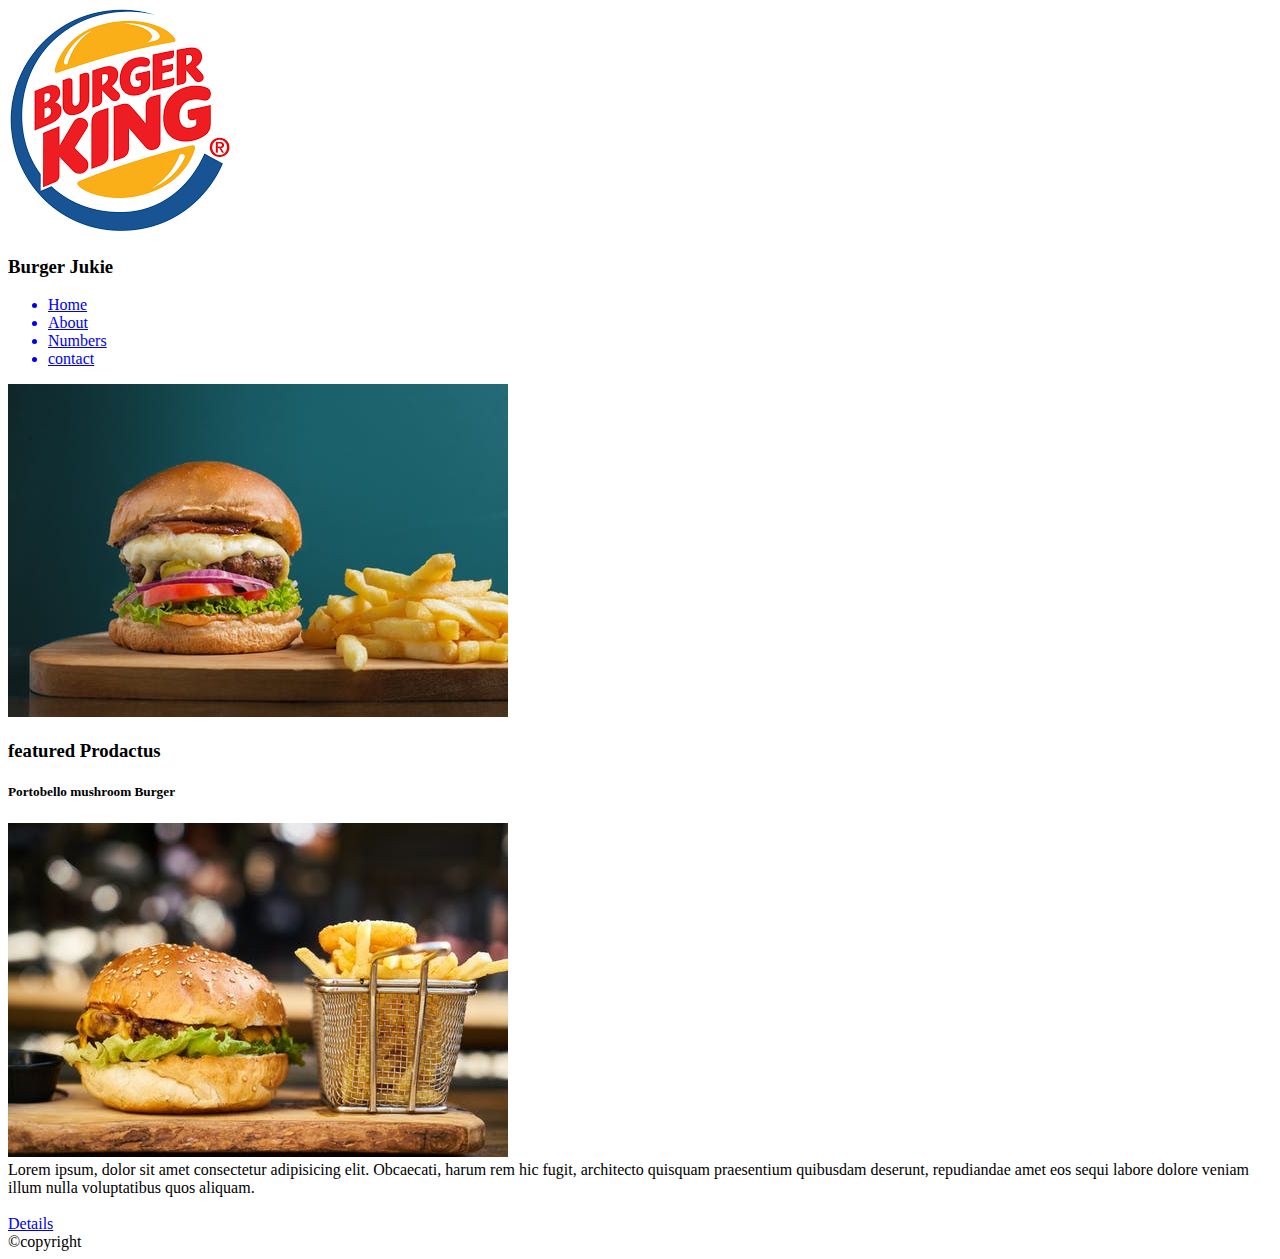
<file: index.html>
<!DOCTYPE html>
<html lang="en">
<head>
    <meta charset="UTF-8">
    <meta http-equiv="X-UA-Compatible" content="IE=edge">
    <meta name="viewport" content="width=device-width, initial-scale=1.0">
    <link rel="stylesheet" href="myprojact.css">
    <title>my forst projact</title>
</head>
<body>
<img src="logo/logo.png" alt="">
 <!-- This is h3 with burger junkie -->
<h3> Burger Jukie</h3>
<ul>
<a href="index.html" > <li> Home</li> </a>
<a href="about.html" > <li> About</li> </a>
<a href="numbers.html" > <li> Numbers</li> </a>
<a href="contact.html" > <li> contact</li> </a>
</ul>
<img src="images\WildSalmon.jpeg" alt="" width="500">

<h3>featured Prodactus</h3>
<h5>Portobello mushroom Burger</h5>
<img src="images\mushroom.jpeg" alt="mushroom"><br>
Lorem ipsum, dolor sit amet consectetur adipisicing elit. Obcaecati, harum rem hic fugit, architecto quisquam praesentium quibusdam deserunt, repudiandae amet eos sequi labore dolore veniam illum nulla voluptatibus quos aliquam.








<br><br>
<a href="index.html"> Details</a>
<footer>&copy;copyright </footer>
</body>
</html>
</file>
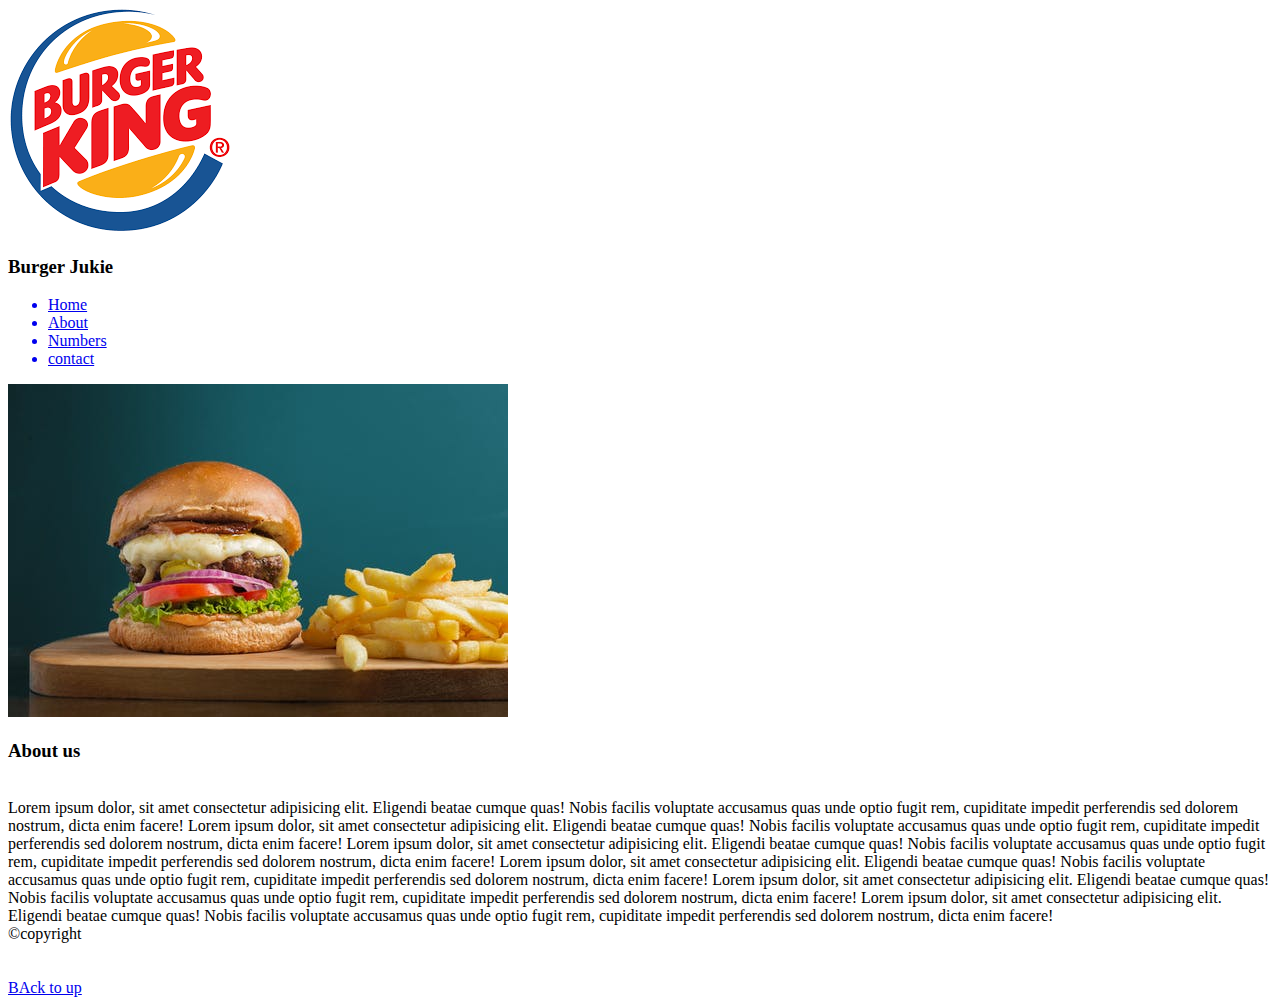
<file: about.html>
<!DOCTYPE html>
<html lang="en">
<head>
    <meta charset="UTF-8">
    <meta http-equiv="X-UA-Compatible" content="IE=edge">
    <meta name="viewport" content="width=device-width, initial-scale=1.0">
    <link rel="stylesheet" href="myprojact.css">
    <title>my forst projact</title>
</head>
<body>
<img src="logo\logo.png" alt="">
<h3> Burger Jukie</h3>
<ul>
    <a href="index.html" > <li> Home</li> </a>
    <a href="about.html" > <li> About</li> </a>
    <a href="numbers.html" > <li> Numbers</li> </a>
    <a href="contact.html" > <li> contact</li> </a>
</ul>
<img src="images\WildSalmon.jpeg" alt="">
<h3>
    About us
</h3> <br>
Lorem ipsum dolor, sit amet consectetur adipisicing elit. Eligendi beatae cumque quas! Nobis facilis voluptate accusamus quas unde optio fugit rem, cupiditate impedit perferendis sed dolorem nostrum, dicta enim facere!
Lorem ipsum dolor, sit amet consectetur adipisicing elit. Eligendi beatae cumque quas! Nobis facilis voluptate accusamus quas unde optio fugit rem, cupiditate impedit perferendis sed dolorem nostrum, dicta enim facere!
Lorem ipsum dolor, sit amet consectetur adipisicing elit. Eligendi beatae cumque quas! Nobis facilis voluptate accusamus quas unde optio fugit rem, cupiditate impedit perferendis sed dolorem nostrum, dicta enim facere!
Lorem ipsum dolor, sit amet consectetur adipisicing elit. Eligendi beatae cumque quas! Nobis facilis voluptate accusamus quas unde optio fugit rem, cupiditate impedit perferendis sed dolorem nostrum, dicta enim facere!
Lorem ipsum dolor, sit amet consectetur adipisicing elit. Eligendi beatae cumque quas! Nobis facilis voluptate accusamus quas unde optio fugit rem, cupiditate impedit perferendis sed dolorem nostrum, dicta enim facere!
Lorem ipsum dolor, sit amet consectetur adipisicing elit. Eligendi beatae cumque quas! Nobis facilis voluptate accusamus quas unde optio fugit rem, cupiditate impedit perferendis sed dolorem nostrum, dicta enim facere!





















<footer>&copy;copyright </footer>
<Br>
<br><a href="file:///C:/Users/35845/Desktop/Startup%20Mogdisho/monday/HTML/About.html#">BAck to up</a>
</body>
</html>
</file>
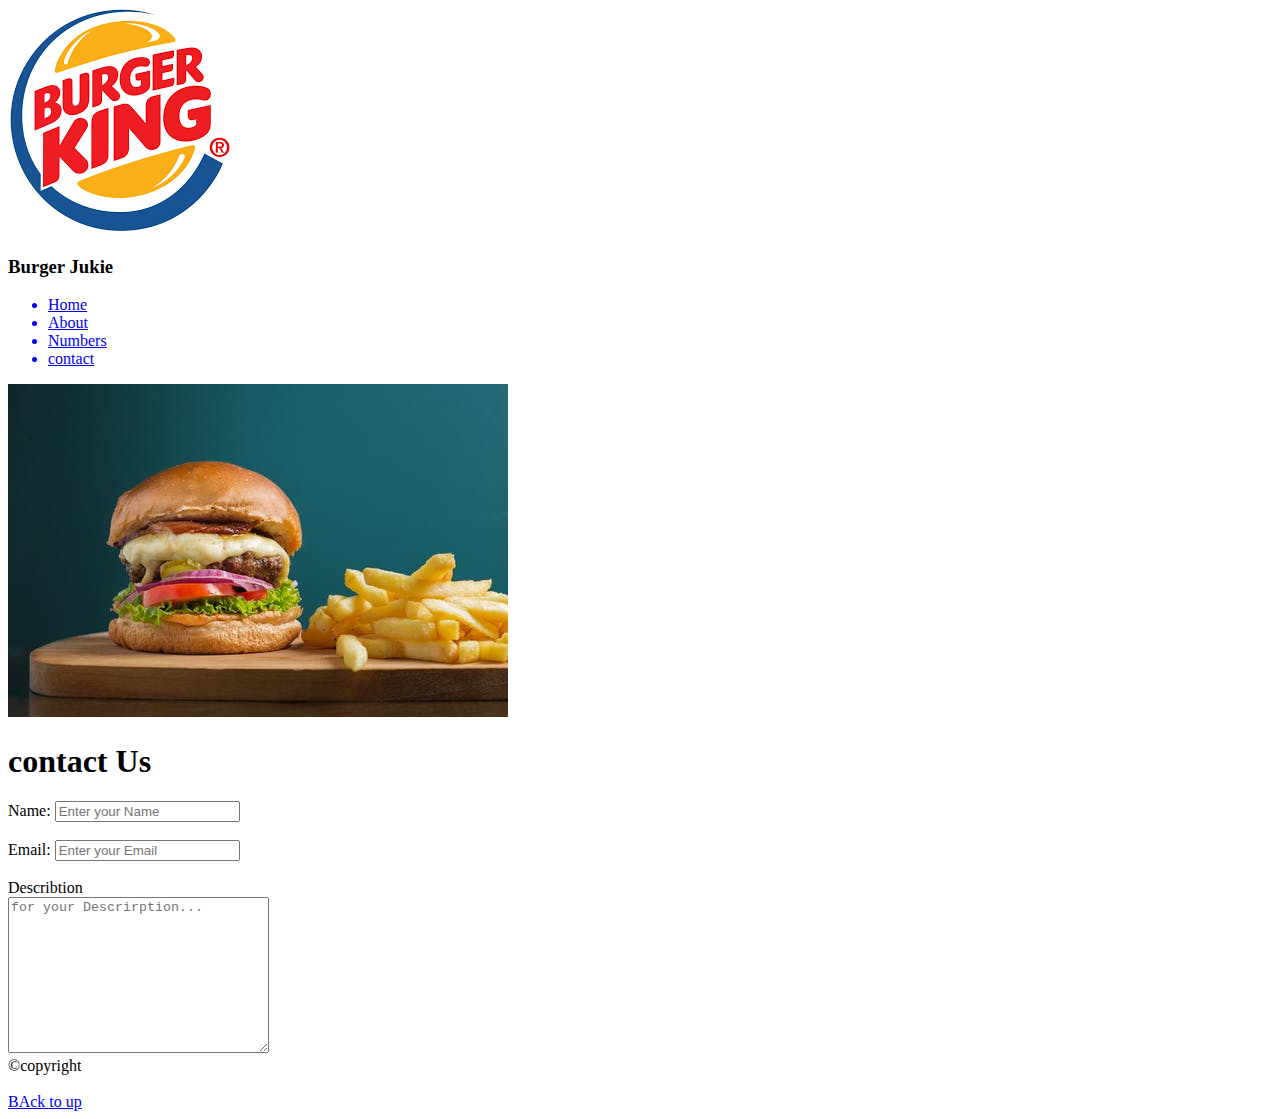
<file: contact.html>
<!DOCTYPE html>
<html lang="en">
<head>
    <meta charset="UTF-8">
    <meta http-equiv="X-UA-Compatible" content="IE=edge">
    <meta name="viewport" content="width=device-width, initial-scale=1.0">
    <link rel="stylesheet" href="myprojact.css">
    <title>my forst projact</title>
</head>
<body>
<img src="logo\logo.png" alt="">
<h3> Burger Jukie</h3>
<ul>
    <a href="index.html" > <li> Home</li> </a>
    <a href="about.html" > <li> About</li> </a>
    <a href="numbers.html" > <li> Numbers</li> </a>
    <a href="contact.html" > <li> contact</li> </a>
</ul>
<img src="images\WildSalmon.jpeg" alt="">

<h1> contact Us </h1>
<form>
<label> Name: </label> <input type="text" id="name" placeholder="Enter your Name"><br> <br>
<label> Email: </label> <input type="text" id="Email0" placeholder="Enter your Email"><br><br>
<label> Describtion</label> <br>
</form>
<textarea name="" id="" cols="30" rows="10" placeholder="for your Descrirption..."></textarea>









<footer>&copy;copyright </footer>
<br>
<a href="file:///C:/Users/35845/Desktop/Startup%20Mogdisho/monday/HTML/contact.html#">BAck to up</a>
</body>
</html>
</file>
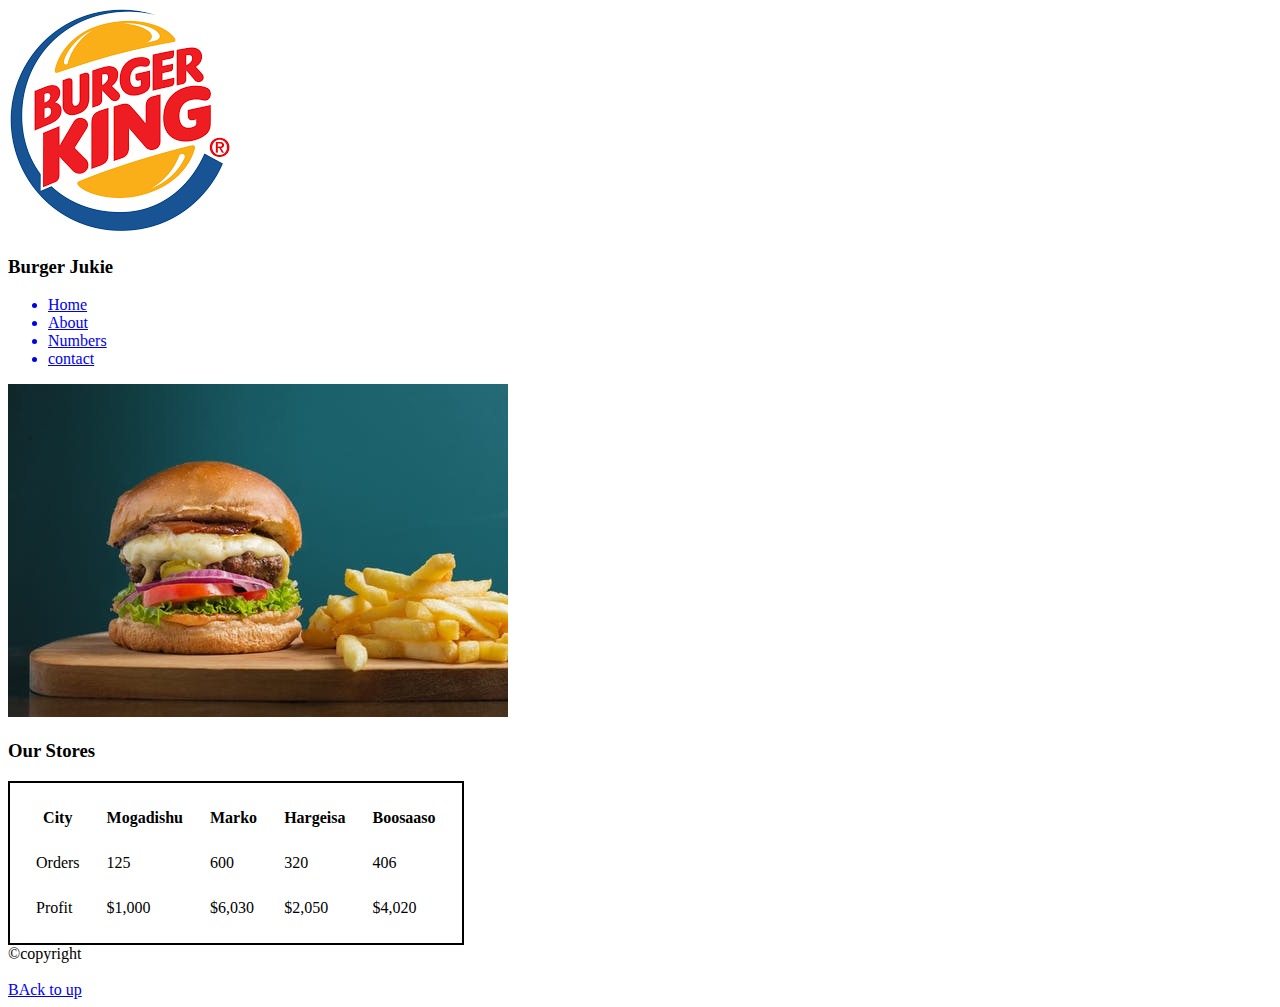
<file: numbers.html>
<!DOCTYPE html>
<html lang="en">
<head>
    <meta charset="UTF-8">
    <meta http-equiv="X-UA-Compatible" content="IE=edge">
    <meta name="viewport" content="width=device-width, initial-scale=1.0">
    <link rel="stylesheet" href="myprojact.css">
    <title>my forst projact</title>
</head>
<body>
<img src="logo\logo.png" alt="">
<h3> Burger Jukie</h3>
<ul>
    <a href="index.html" > <li> Home</li> </a>
    <a href="about.html" > <li> About</li> </a>
    <a href="numbers.html" > <li> Numbers</li> </a>
    <a href="contact.html" > <li> contact</li> </a>
</ul>
<img src="images\WildSalmon.jpeg" alt="">

<h3> Our Stores</h3>
<table style="border: 2px solid black; border-spacing: 25px;">
    <tr>
      <th>City</th>
      <th>Mogadishu</th>
      <th>Marko</th>
      <th>Hargeisa</th>
      <th>Boosaaso</th>
    </tr>
  
    <tr>
      <td>Orders</td>
      <td>125</td>
      <td>600</td>
      <td>320</td>
      <td>406</td>
    </tr>
  
     <tr>
      <td>Profit</td>
      <td>$1,000</td>
      <td>$6,030</td>
      <td>$2,050</td>
      <td>$4,020</td>
    </tr>
</table>







<footer>&copy;copyright </footer>
<br>
<a href="file:///C:/Users/35845/Desktop/Startup%20Mogdisho/monday/HTML/numbers.html#">BAck to up</a>
</body>
</html>
</file>
<file: myprojact.css>
.table_numbers{
    border: 2px solid black;
    line-height: 300%;
    padding: 10px;
    margin: 2px;
   

}
</file>
